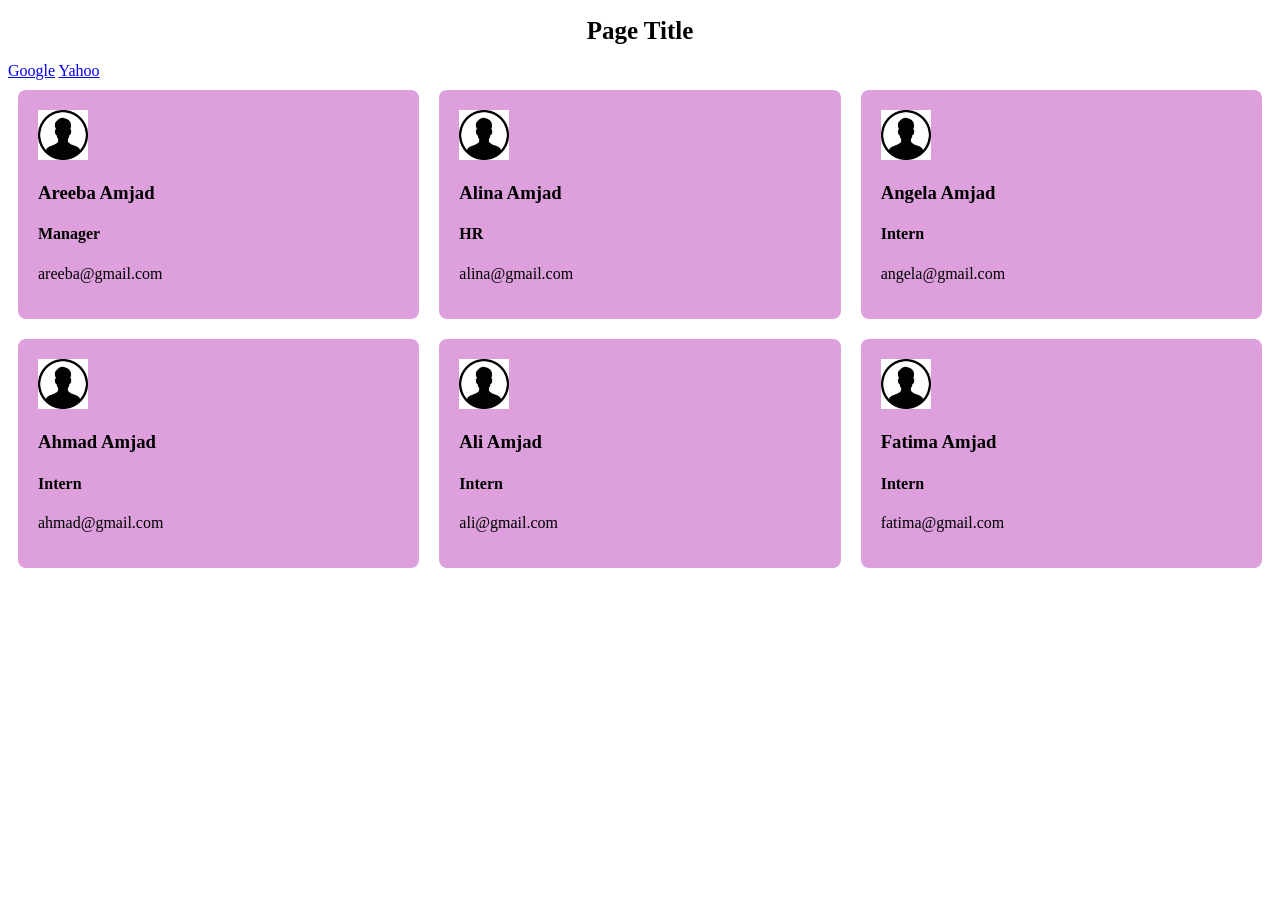
<file: index.html>
<!DOCTYPE html>
<html lang="en">
<head>
    <meta charset="UTF-8">
    <meta name="viewport" content="width=device-width, initial-scale=1.0">
    <title>Website</title>
    <link rel="stylesheet" href="style.css">
</head>
<body>
    <header>
        <h1>Page Title</h1>
        <nav>
          <a href="www.google.com">Google</a>
          <a href="www.yahoo.com">Yahoo</a>  
        </nav>
    </header>
    <section class="grid-container">
        <div class="card">
            <img src="image.jpg" alt="Profile"/>
            <h3>Areeba Amjad</h3>
            <h4>Manager</h4>
            <p>areeba@gmail.com</p>
        </div>
        <div class="card">
            <img src="image.jpg" alt="image"/>
            <h3>Alina Amjad</h3>
            <h4>HR</h4>
            <p>alina@gmail.com</p>
        </div>
        <div class="card">
            <img src="image.jpg" alt="image"/>
            <h3>Angela Amjad</h3>
            <h4>Intern</h4>
            <p>angela@gmail.com</p>
        </div>
        <div class="card">
            <img src="image.jpg" alt="image"/>
            <h3>Ahmad Amjad</h3>
            <h4>Intern</h4>
            <p>ahmad@gmail.com</p>
        </div>
        <div class="card"> 
            <img src="image.jpg" alt="image"/>
            <h3>Ali Amjad</h3>
            <h4>Intern</h4>
            <p>ali@gmail.com</p></div>
        <div class="card">
            <img src="image.jpg" alt="image"/>
            <h3>Fatima Amjad</h3>
            <h4>Intern</h4>
            <p>fatima@gmail.com</p>
        </div>
    </section>
</body>
</html>
</file>
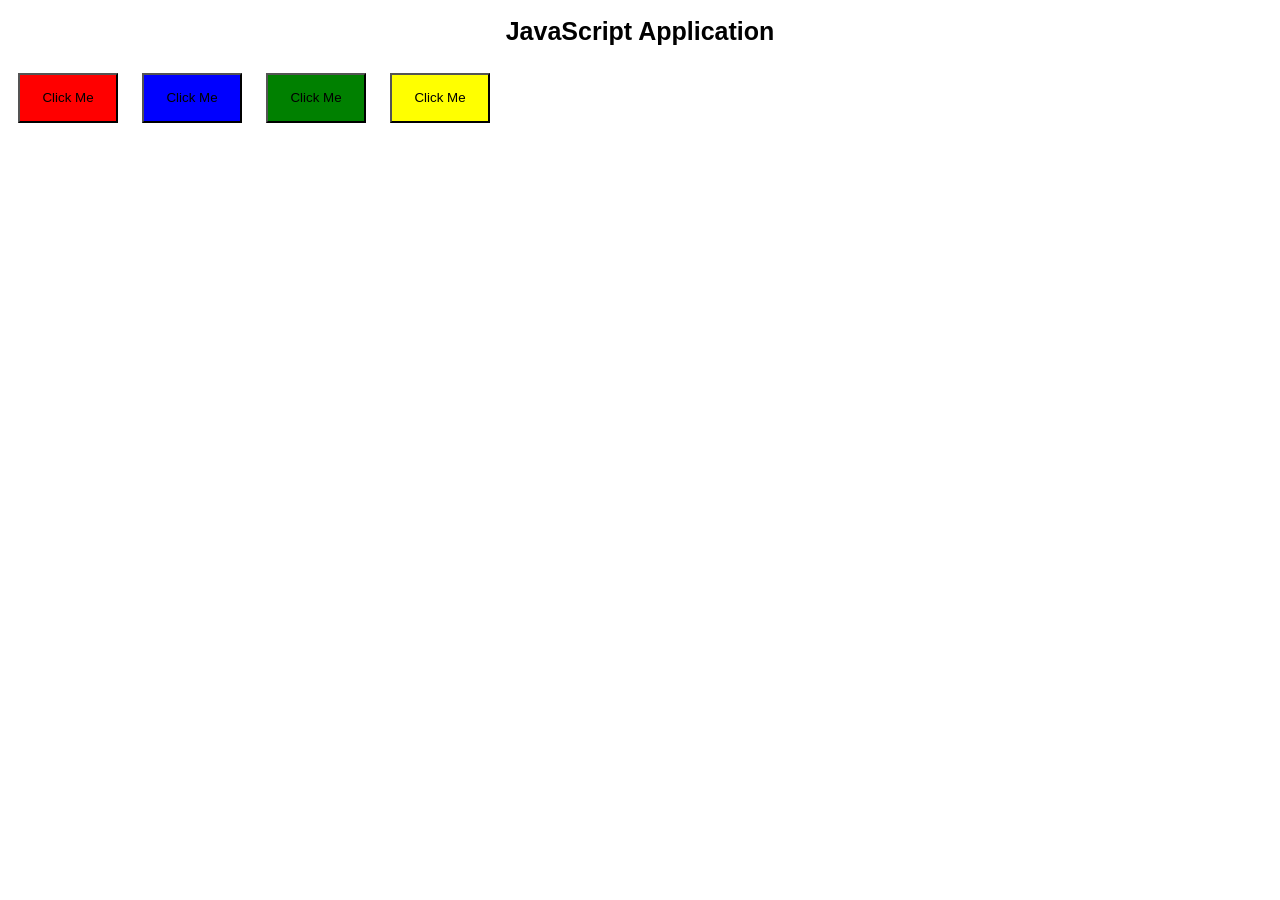
<file: Task2/index.html>
<!DOCTYPE html>
<html lang="en">
<head>
    <meta charset="UTF-8">
    <meta name="viewport" content="width=device-width, initial-scale=1.0">
    <title>Color Sequence Game</title>
    <style>
        h1{
            color:Black;
            font-size: 25px;
            font-family: Arial, Helvetica, sans-serif;
            text-align: center;
        }
        button{
            width :100px;
            height:50px;
            margin:10px;
            text-align: center;
        }
        #red{
            background-color: red;
        }
        #green{
            background-color: green;
        }
        #yellow{
            background-color: yellow;
        }
        #blue{
            background-color: blue;
        } 
        .active{
            opacity:0.5;
        }
    </style>
</head>
<body>
    <h1>JavaScript Application</h1>
    <div class="buttons">
        <button id="red">Click Me</button>
        <button id="blue">Click Me</button>
        <button id="green">Click Me</button>
        <button id="yellow">Click Me</button>
    </div>
    <div id="message"></div>
    <script src="script1.js"></script>
</body>
</html>
</file>
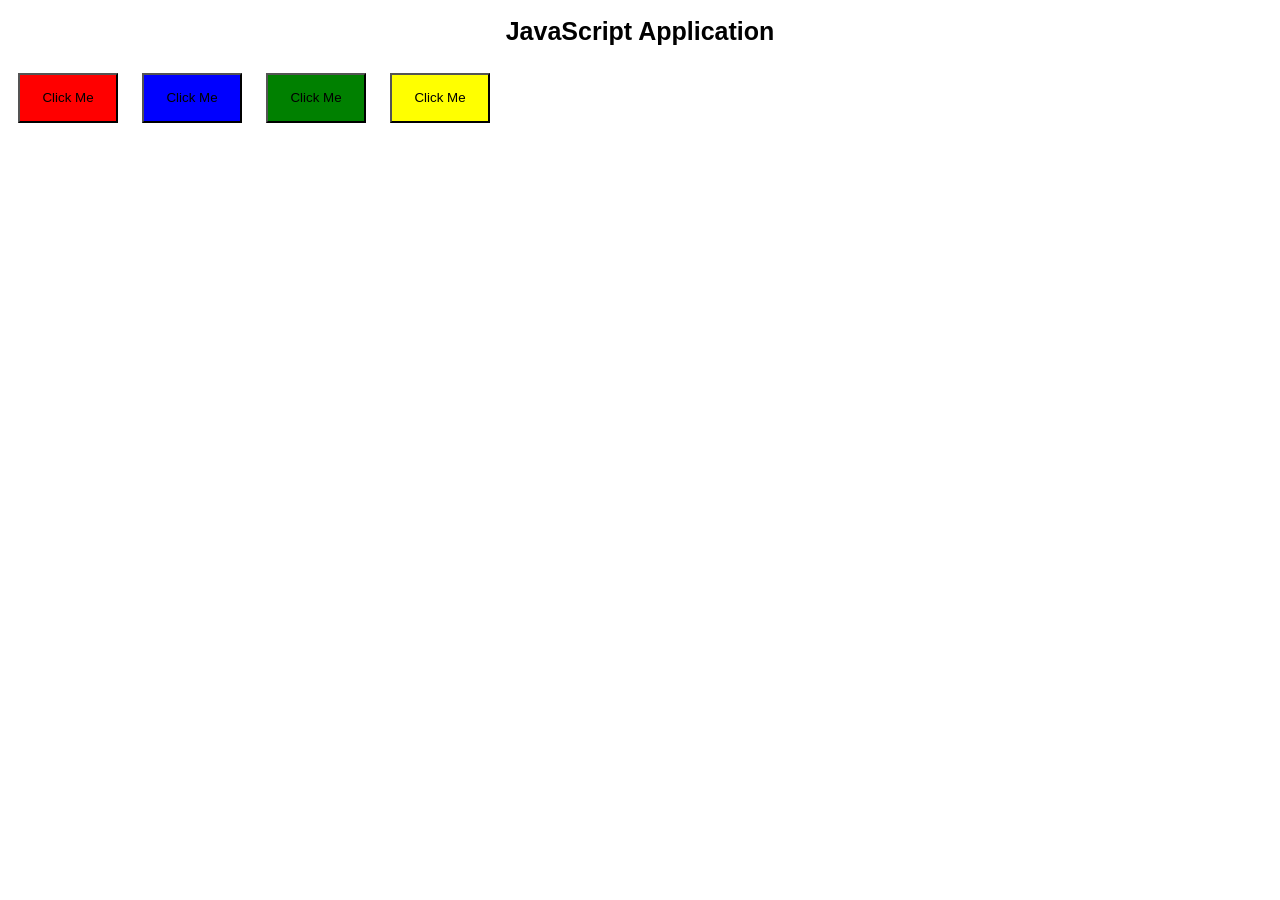
<file: Task2/index1.html>
<!DOCTYPE html>
<html lang="en">
<head>
    <meta charset="UTF-8">
    <meta name="viewport" content="width=device-width, initial-scale=1.0">
    <title>Color Sequence Game</title>
    <style>
        h1{
            color:Black;
            font-size: 25px;
            font-family: Arial, Helvetica, sans-serif;
            text-align: center;
        }
        button{
            width :100px;
            height:50px;
            margin:10px;
            text-align: center;
        }
        #red{
            background-color: red;
        }
        #green{
            background-color: green;
        }
        #yellow{
            background-color: yellow;
        }
        #blue{
            background-color: blue;
        } 
        .active{
            opacity:0.5;
        }
    </style>
</head>
<body>
    <h1>JavaScript Application</h1>
    <div class="buttons">
        <button id="red">Click Me</button>
        <button id="blue">Click Me</button>
        <button id="green">Click Me</button>
        <button id="yellow">Click Me</button>
    </div>
    <div id="message"></div>
    <script src="script1.js"></script>
</body>
</html>
</file>
<file: style.css>
h1{
    font-size: 25px; 
    color:black;
    text-align: center;
}
.grid-container{
    display:grid;
    grid-template-columns: repeat(3,1fr);
    position: relative;
    gap: 20px;
    padding:10px;  
}
.card{
    padding:20px;
    border-radius:8px ;
    background-color: plum;
    transition: all 0.03s ease;
}
.card:hover{
    transform: scale(1.05);
    background-color: #d8a3fc;
}
.card img{
    width:50px;
    height:50px;
}
@media(max-width:800px){
    .grid-container{
        grid-template-columns: repeat(2,1fr);
    }
}
@media(max-width:600px) {
    .grid-container{
        grid-template-columns: 1fr;
    }  
}
</file>
